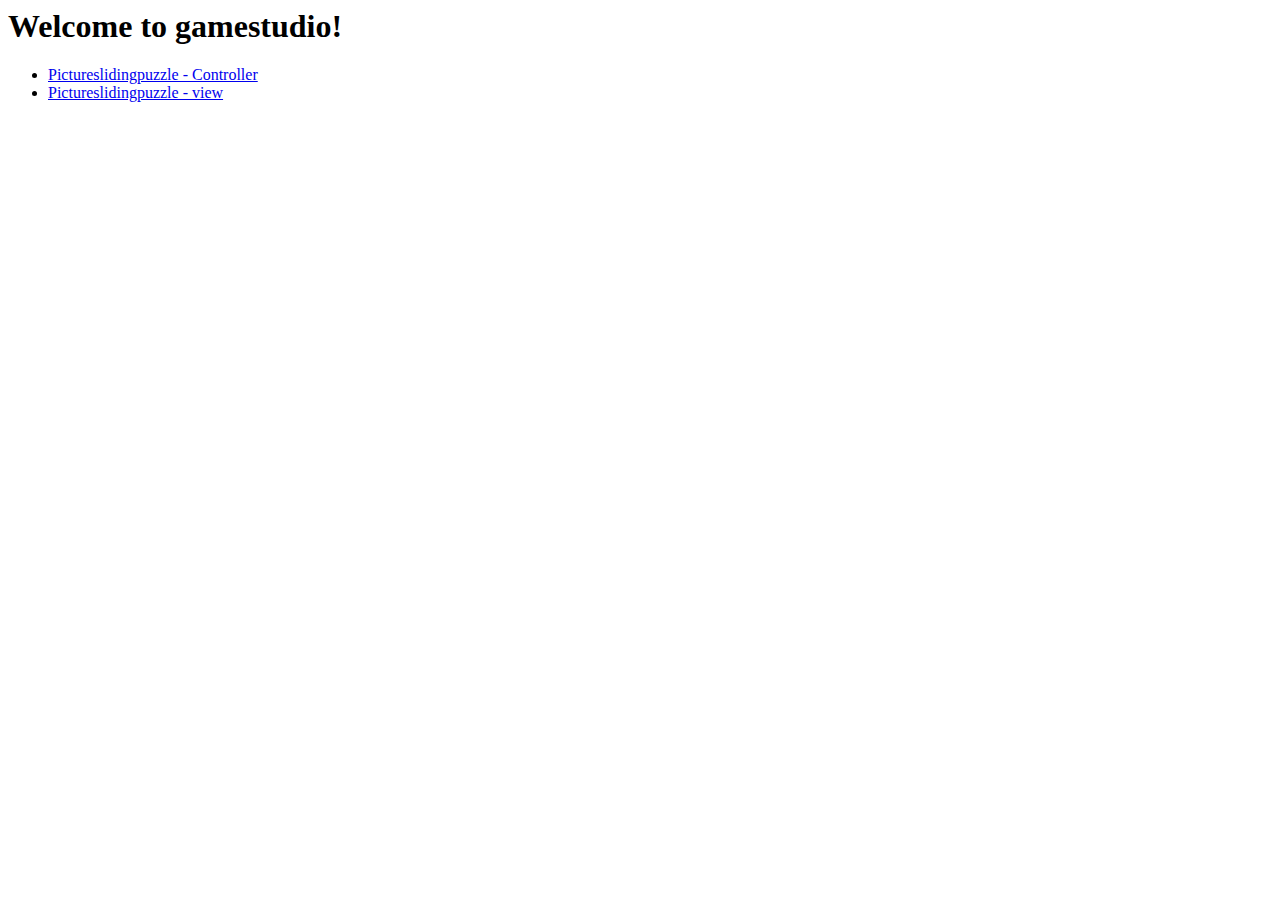
<file: src/main/resources/static/index.html>
<html>
<head>

</head>
<body>
<h1>Welcome to gamestudio!</h1>

<ul>
    <li><a href="pictureslidingpuzzle-paluch/loginview">Pictureslidingpuzzle - Controller</a></li>
    <li><a href="pictureslidingpuzzle-paluch/display/1">Pictureslidingpuzzle - view</a></li>
</ul>
</body>
</html>
</file>
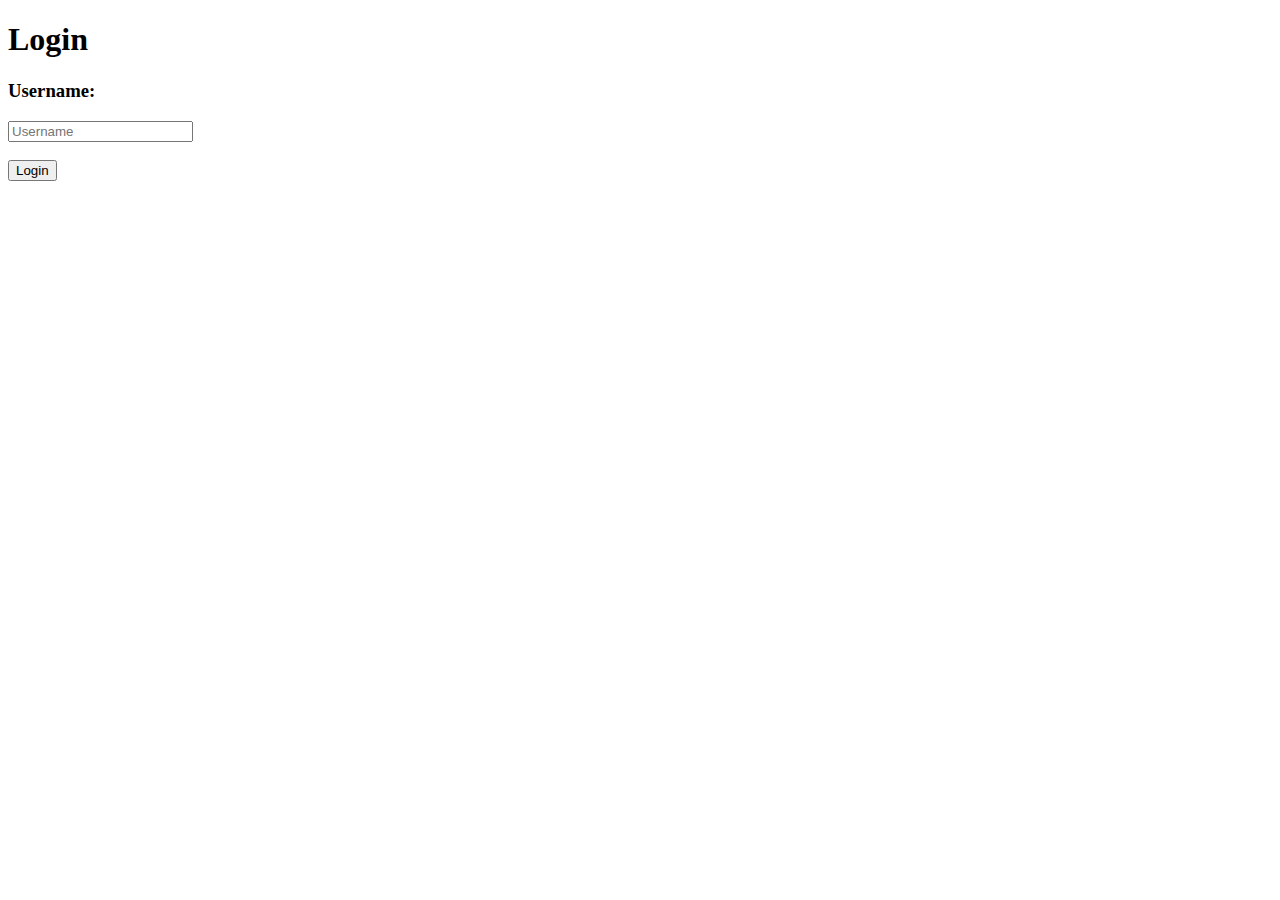
<file: src/main/resources/templates/pictureslidingpuzzle-paluch_login.html>
<!DOCTYPE HTML>
<html xmlns:th="http://www.thymeleaf.org">
<head>
    <title>Login form</title>
    <meta http-equiv="Content-Type" content="text/html; charset=UTF-8"/>
    <link rel="stylesheet" th:href="@{/css/pictureslidingpuzzle-paluch-login.css}">
    <link href="https://fonts.googleapis.com/css?family=Ubuntu:500" rel='stylesheet' type='text/css'>
</head>
<body>
<div class="login">
    <div class="login-header">
        <h1>Login</h1>
    </div>
    <div class="login-form">
        <div th:if="${@pictureSlidingPuzzlePaluchController.getLoggedUser() == null}">
        <form method="get" th:action="@{/pictureslidingpuzzle-paluch/login}">
        <h3>Username:</h3>
        <input name="login" type="text" placeholder="Username" required/><br>
        <br>
        <input type="submit" value="Login" class="login-button"/>
        <br>
        </form>
        </div>
    </div>
</div>

</body>
</div>
</file>
